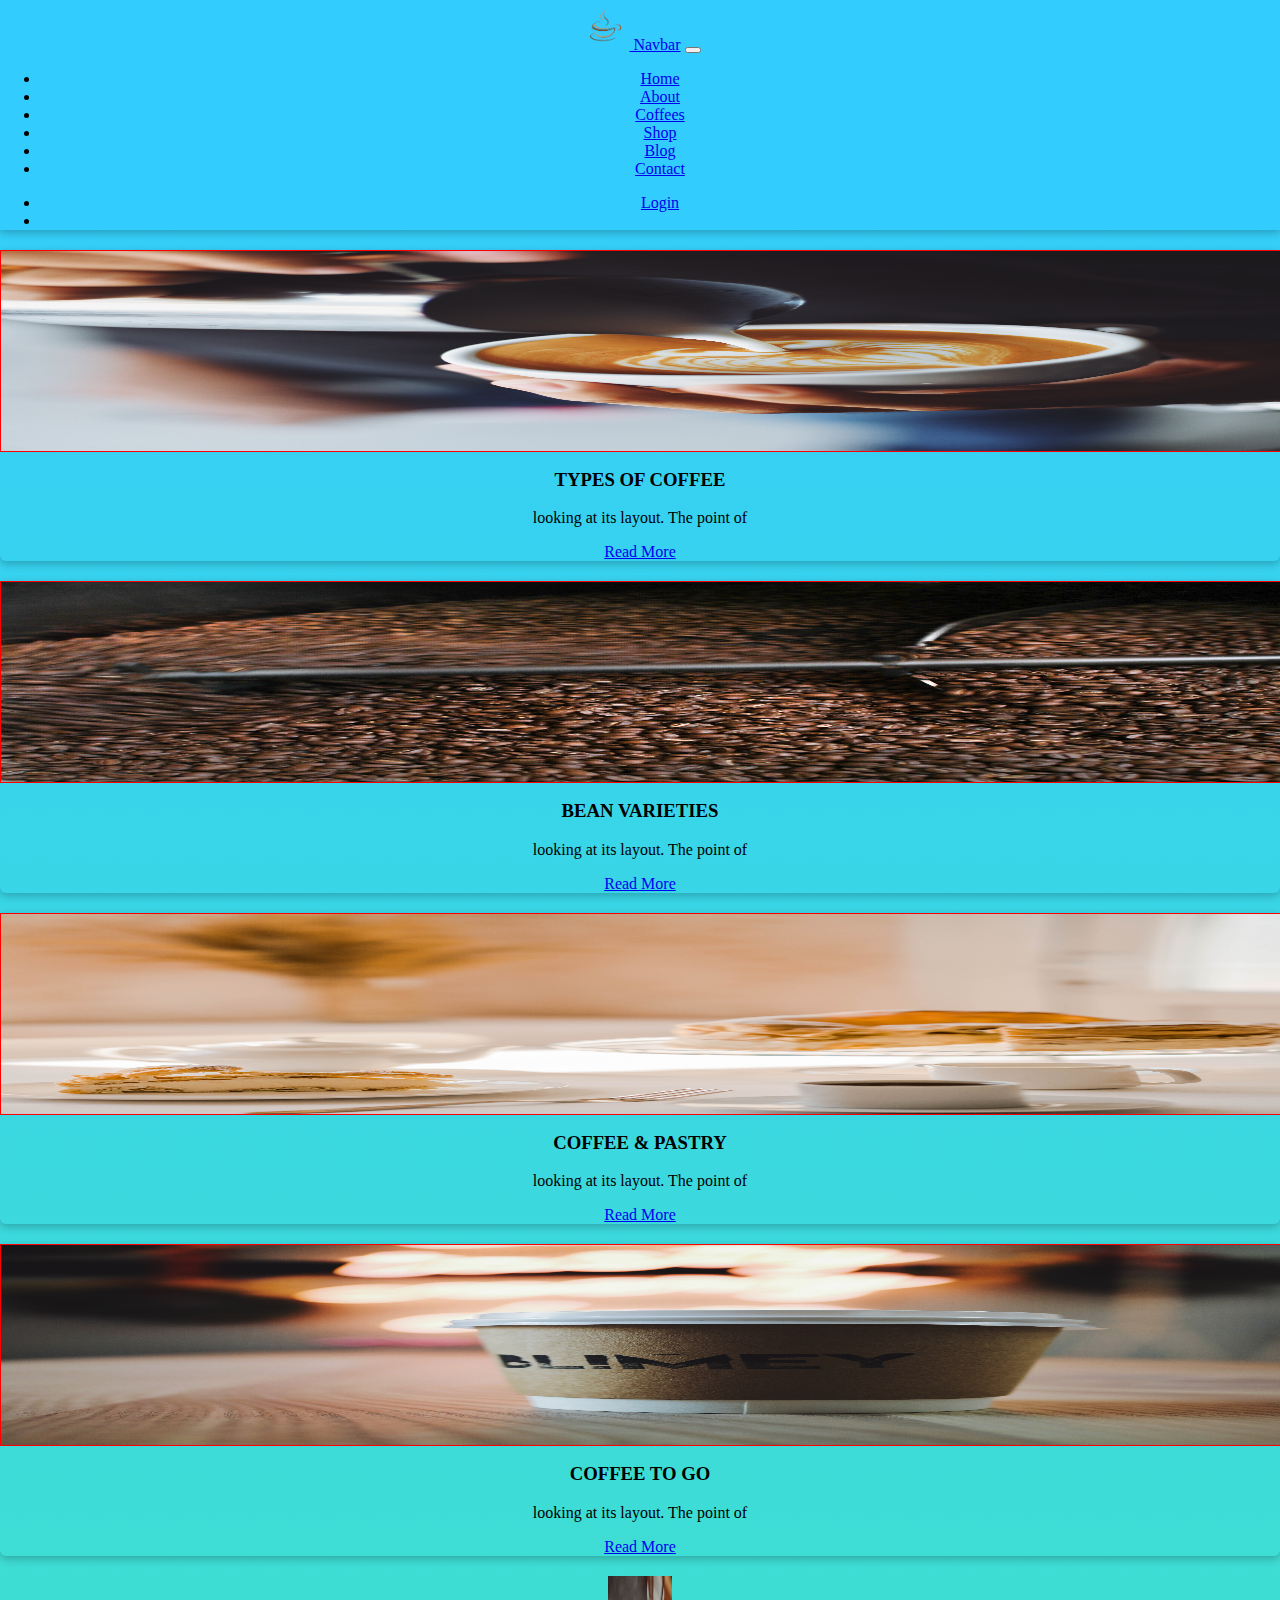
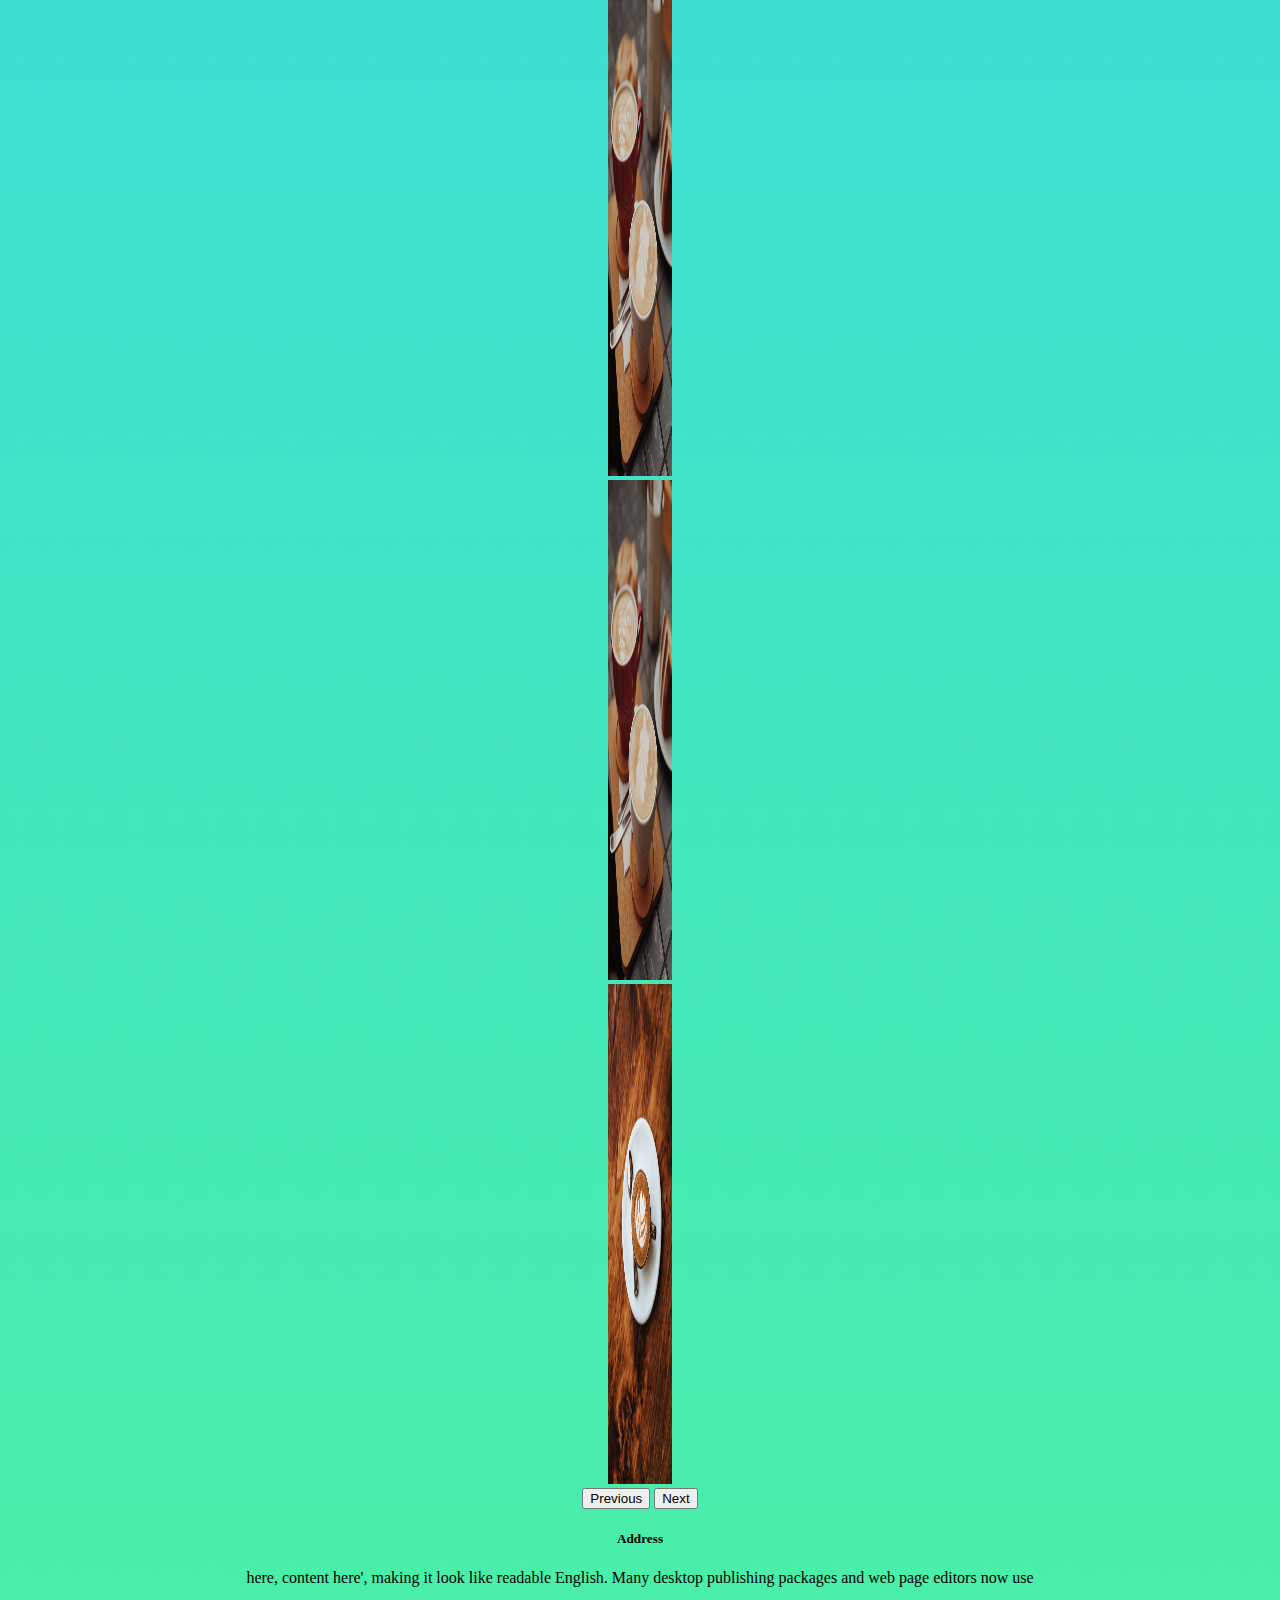
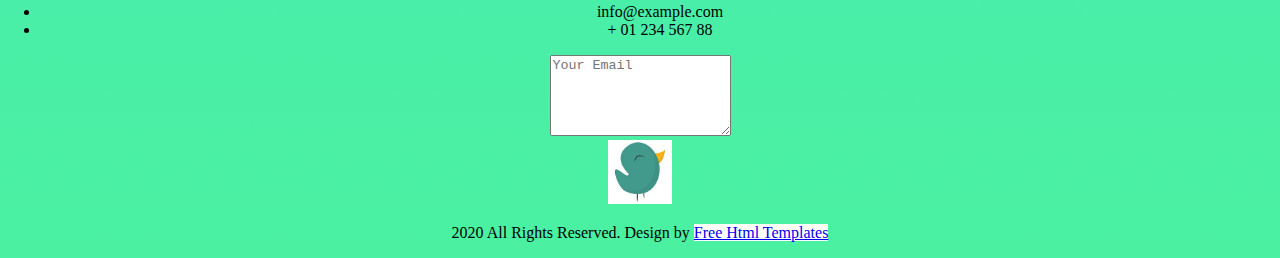
<file: index.html>
<!DOCTYPE html>
<html lang="en">
<head>
    <meta charset="UTF-8">
    <meta name="viewport" content="width=device-width, initial-scale=1.0">
    <title>CoffeeConnoisseurCafe</title>
    <link href="https://cdn.jsdelivr.net/npm/bootstrap@5.3.2/dist/css/bootstrap.min.css" rel="stylesheet" integrity="sha384-T3c6CoIi6uLrA9TneNEoa7RxnatzjcDSCmG1MXxSR1GAsXEV/Dwwykc2MPK8M2HN" crossorigin="anonymous">
    <meta name="CoffeeConnoisseurCafe" content=": Explore the world of coffee with our artisanal blends, brewing tips, and exclusive coffee-related content">
    
    
    <script src="https://cdn.jsdelivr.net/npm/bootstrap@5.3.2/dist/js/bootstrap.bundle.min.js" integrity="sha384-C6RzsynM9kWDrMNeT87bh95OGNyZPhcTNXj1NW7RuBCsyN/o0jlpcV8Qyq46cDfL" crossorigin="anonymous"></script>
    <link rel="stylesheet" type="text/css" href="index.css">
    <link rel="stylesheet" href="https://cdnjs.cloudflare.com/ajax/libs/font-awesome/6.4.2/css/all.min.css" integrity="sha512-z3gLpd7yknf1YoNbCzqRKc4qyor8gaKU1qmn+CShxbuBusANI9QpRohGBreCFkKxLhei6S9CQXFEbbKuqLg0DA==" crossorigin="anonymous" referrerpolicy="no-referrer" />

</head>
<body>
    <!-- <div class="header_section header_bg my-header">
        <div class="container-fluid"> -->


           <nav class="navbar navbar-expand-lg bg-body-tertiary "  >
              <div class="container-fluid">
                <!-- <a class="navbar-brand" href="#">Navbar</a> -->
                <a class="navbar-brand" href="index.html"><img src="images/logo.png" class="header"> Navbar</a>


                <button class="navbar-toggler" type="button" aria-label="Toggle navigation" aria-expanded="false" data-bs-toggle="collapse" data-bs-target="#navbarSupportedContent" aria-controls="navbarSupportedContent" aria-expanded="false" aria-label="Toggle navigation">
                  <span class="navbar-toggler-icon" s="navbar-toggler-icon"></span>
                </button>

      <!-- coffe part          -->
  <div class="collapse navbar-collapse" id="navbarSupportedContent">

                 <ul class="navbar-nav me-auto mb-2 mb-lg-0">
                     <li class="nav-item">
                        <a class="nav-link active" aria-current="page" href="index.html">Home</a>                 
                    </li>

                    <li class="nav-item">
                       <a class="nav-link" href="about.html">About</a>
                    </li>                 

                    <li class="nav-item active">
                       <a class="nav-link" href="coffees.html">Coffees</a>
                    </li>

                    <li class="nav-item">
                       <a class="nav-link" href="shop.html">Shop</a>
                    </li>

                    <li class="nav-item">
                       <a class="nav-link" href="blog.html">Blog</a>
                    </li>

                    <li class="nav-item">
                       <a class="nav-link" href="contact.html">Contact</a>
                    </li>

                 </ul>

           <form class="d-flex" role="search">
                    <div class="login_bt form-list">
                       <ul class="form-list-ul">
                          <li><a href="#"><span class="user_icon"><i class="fa fa-user" aria-hidden="true"></i></span>Login</a></li>
                          <li><a href="#"><i class="fa fa-search" aria-hidden="true"></i></a></li>
                       </ul>
                    </div>
           </form>

                </div>
              </div>
            </nav>


        <!-- </div>
     </div> -->
 <!-- coffe part          -->
     <div class="container my-3 coffe" >

        <div class="row  " >
            <div class="col m-1 coffee_container " >
               <div class="coffee_img"><img src="images/pexels-chevanon-photography-302896.jpg" class="object-fit-cover border rounded  " ></div>
               <h3 class="types_text">TYPES OF COFFEE</h3>
               <p class="looking_text">looking at its layout. The point of</p>
               <div class="read_bt "><a href="#">Read More</a></div>
            </div>
            <div class="col m-1 coffee_container" >
               <div class="coffee_img"><img src="images/type.jpg" class="object-fit-cover border rounded  "></div>
               <h3 class="types_text">BEAN VARIETIES</h3>
               <p class="looking_text">looking at its layout. The point of</p>
               <div class="read_bt"><a href="#">Read More</a></div>
            </div>
            <div class="col m-1 coffee_container" >
               <div class="coffee_img"><img src="images/COFFEE & PASTRY.jpg" class="object-fit-cover border rounded "></div>
               <h3 class="types_text">COFFEE & PASTRY</h3>
               <p class="looking_text">looking at its layout. The point of</p>
               <div class="read_bt "><a href="#">Read More</a></div>
            </div>
            <div class="col m-1 coffee_container" >
               <div class="coffee_img"><img src="images/COFFEE TO GO.jpg"  class="object-fit-cover border rounded "></div>
               <h3 class="types_text">COFFEE TO GO</h3>
               <p class="looking_text">looking at its layout. The point of</p>
               <div class="read_bt"><a href="#">Read More</a></div>
            </div>
         </div>


        <div id="carouselExampleControlsNoTouching" class="carousel slide my-5" data-bs-touch="false">
            <div class="carousel-inner">
              <div class="carousel-item active">
               <!-- object-fit: contain -->
                <img src="./images/2.jpg" style="height: 500px;" class="d-block w-100" alt="...">
              </div>
              <div class="carousel-item">
                <img src="./images/2.jpg" style="height: 500px" class="d-block w-100" alt="...">
              </div>
              <div class="carousel-item">
                <img src="./images/3.jpg" style="height: 500px" class="d-block w-100" alt="...">
              </div>
            </div>
            <button class="carousel-control-prev" type="button" data-bs-target="#carouselExampleControlsNoTouching" data-bs-slide="prev">
              <span class="carousel-control-prev-icon" aria-hidden="true"></span>
              <span class="visually-hidden">Previous</span>
            </button>
            <button class="carousel-control-next" type="button" data-bs-target="#carouselExampleControlsNoTouching" data-bs-slide="next">
              <span class="carousel-control-next-icon" aria-hidden="true"></span>
              <span class="visually-hidden">Next</span>
            </button>
          </div>
     </div>
     <!-- Remove the container if you want to extend the Footer to full width. -->


    <footer class="text-white text-center text-lg-start bg-dark " style="border: 0px solid red;">
    <!-- Grid container -->
    <div class="container px-4">

      <div class="row gx-5" id="footer-container">
        <div class="col">
         <div class="col-lg-4 col-md-12 mb-3 mb-md-0 my-5 p-3 " style="border: 0px solid red;">
            <h5 class="text-uppercase mb-4">Address</h5>
     
            <p>
               here, content here', making it look like readable English.
               Many desktop publishing packages and web page editors now use
            </p>
     
            <div class="mt-4 " >
              <!-- Facebook -->
              <a ><i class="fa-brands fa-facebook fa-2xl"></i></a>
              <!-- Dribbble -->
              <a ><i class="fa-brands fa-dribbble fa-2xl"></i></a>
              <!-- Twitter -->
              <a  ><i class="fa-brands fa-x-twitter fa-2xl"></i></a>
              <!-- Google + -->
              <a ><i class="fa-brands fa-google-plus-g fa-2xl"></i></a>
              <!-- Linkedin -->
            </div>
          </div>
        </div>
        <div class="col">
         <div class="row mt-4 site_bottom " style="border: 0px solid red;">
            <!--Grid column-->
            
            <div class="col-lg-4colmb-4 mb-md-0 " style="border: 0px solid red;">
         
                  <ul class="fa-ul " > 
                     <li class="mb-3 ">
                          <span class="fa-li"><i class="fas fa-envelope"></i></span><span class="ms-0">info@example.com</span>
                     </li>
                     <li class="mb-3">
                          <span class="fa-li"><i class="fas fa-phone"></i></span><span class="ms-0">+ 01 234 567 88</span>
                     </li>
                  </ul>

                  <div class="form-group">
                      <textarea class="update_mail" placeholder="Your Email" rows="5" id="comment" name="Your Email"></textarea>
                  <div class="subscribe_bt"><a href="#"><img src="./images/small.jpg"></a></div>
            </div>
       
           </div>
        </div>
      </div>

    </div>
    <!-- Grid container -->
    <div class="text-center p-3" >
        <p class="copyright_text">2020 All Rights Reserved. Design by <a href="https://html.design" style="background-color: white" >Free Html Templates</a></p>
     </div>
    <!-- Copyright -->
  </footer>
  
<!-- End of .container -->

</body>
</html>
</file>
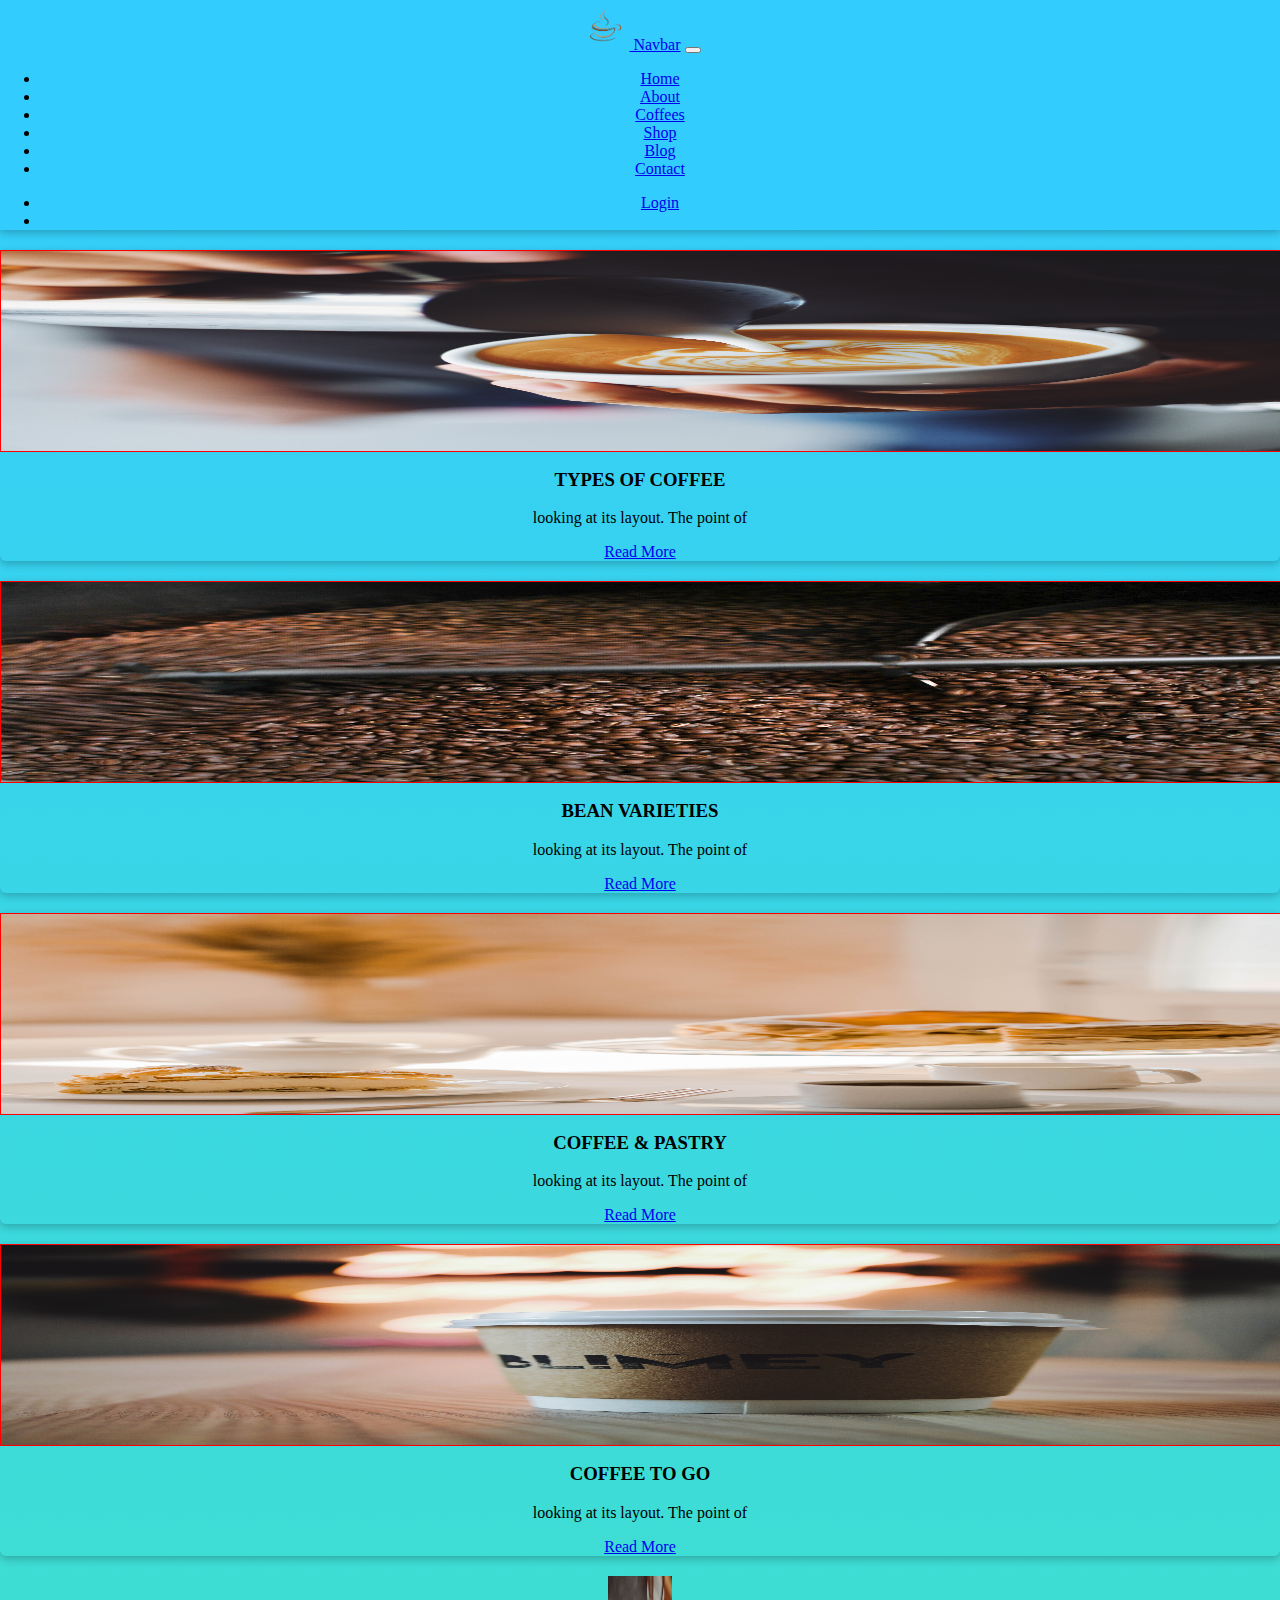
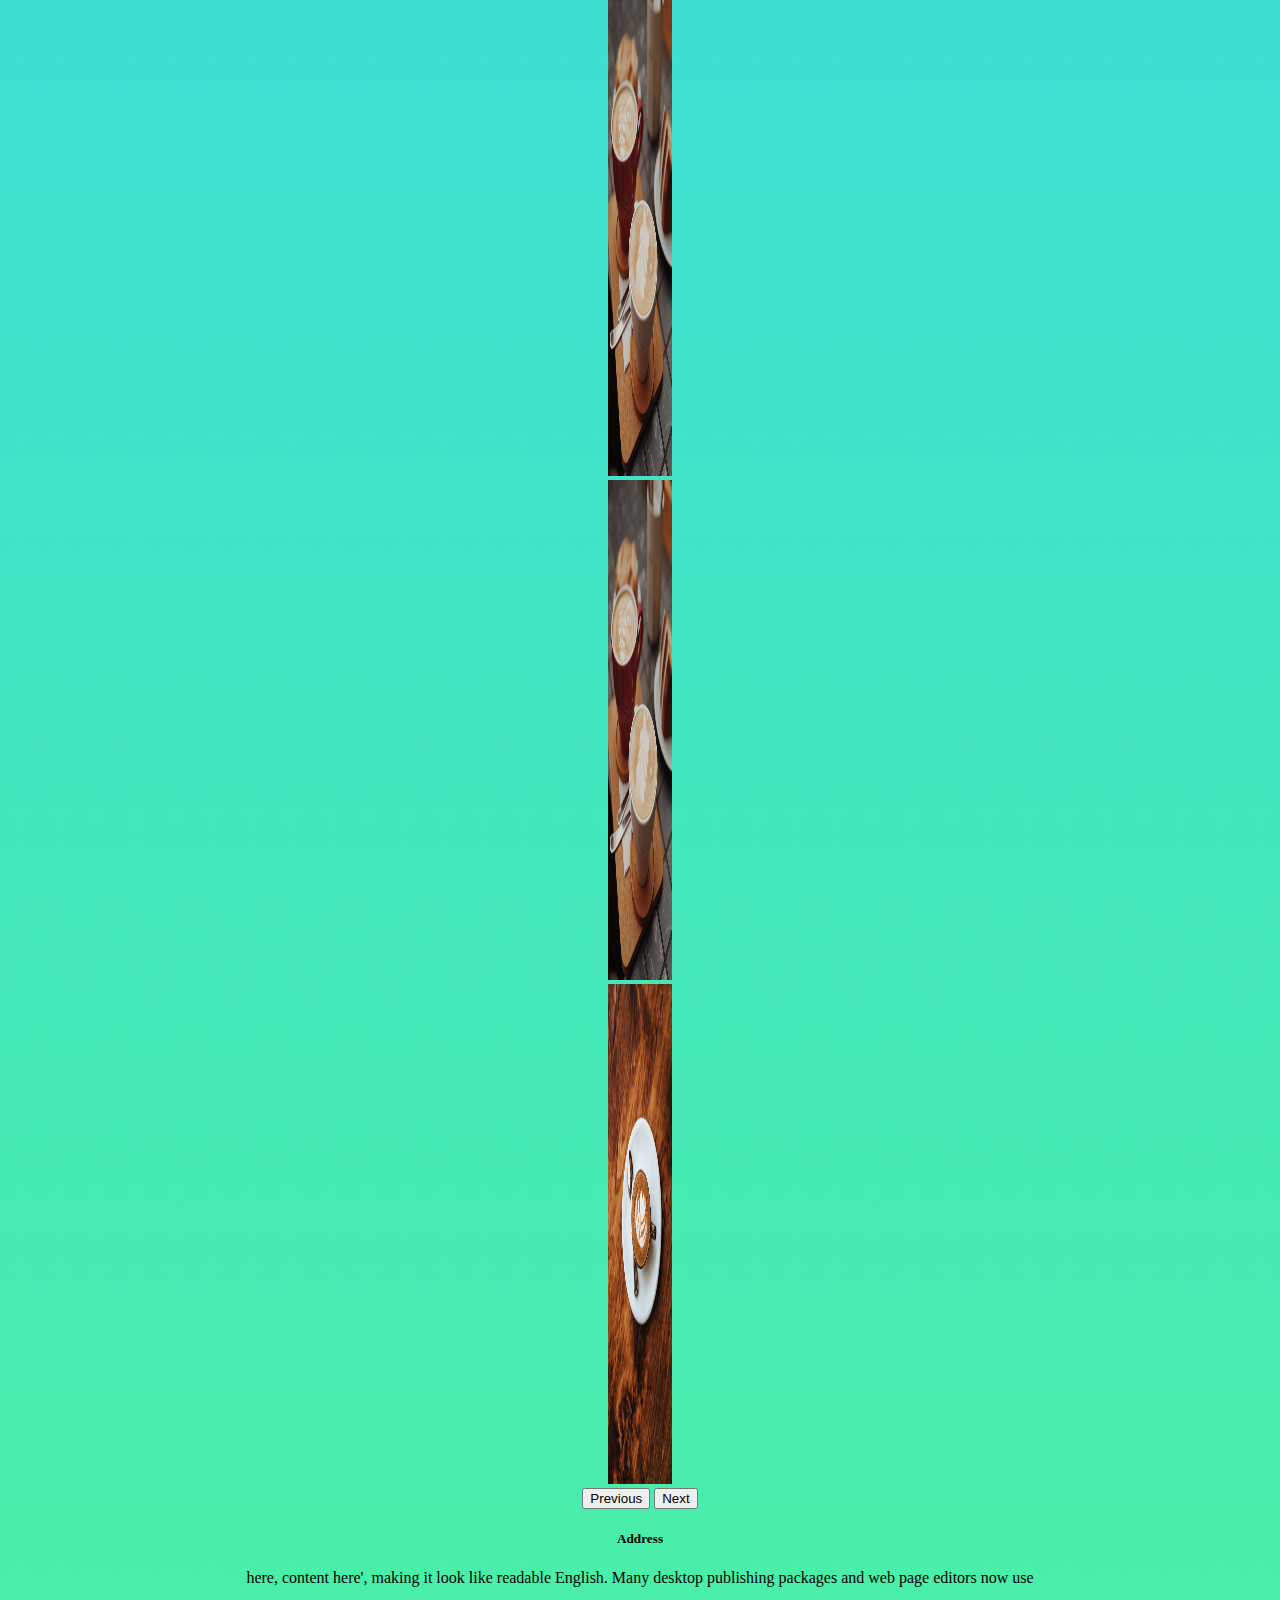
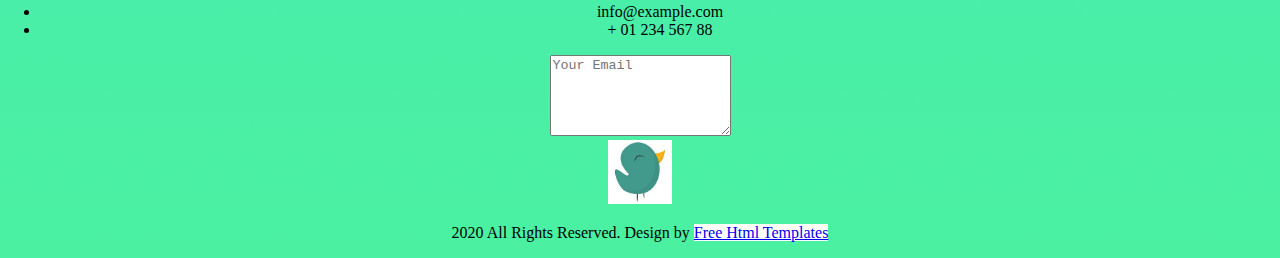
<file: CoffeeConnoisseurCafe.html>
<!DOCTYPE html>
<html lang="en">
<head>
    <meta charset="UTF-8">
    <meta name="viewport" content="width=device-width, initial-scale=1.0">
    <title>CoffeeConnoisseurCafe</title>
    <link href="https://cdn.jsdelivr.net/npm/bootstrap@5.3.2/dist/css/bootstrap.min.css" rel="stylesheet" integrity="sha384-T3c6CoIi6uLrA9TneNEoa7RxnatzjcDSCmG1MXxSR1GAsXEV/Dwwykc2MPK8M2HN" crossorigin="anonymous">
    <meta name="CoffeeConnoisseurCafe" content=": Explore the world of coffee with our artisanal blends, brewing tips, and exclusive coffee-related content">
    
    
    <script src="https://cdn.jsdelivr.net/npm/bootstrap@5.3.2/dist/js/bootstrap.bundle.min.js" integrity="sha384-C6RzsynM9kWDrMNeT87bh95OGNyZPhcTNXj1NW7RuBCsyN/o0jlpcV8Qyq46cDfL" crossorigin="anonymous"></script>
    <link rel="stylesheet" type="text/css" href="CoffeeConnoisseurCafe.css">
    <link rel="stylesheet" href="https://cdnjs.cloudflare.com/ajax/libs/font-awesome/6.4.2/css/all.min.css" integrity="sha512-z3gLpd7yknf1YoNbCzqRKc4qyor8gaKU1qmn+CShxbuBusANI9QpRohGBreCFkKxLhei6S9CQXFEbbKuqLg0DA==" crossorigin="anonymous" referrerpolicy="no-referrer" />

</head>
<body>
    <!-- <div class="header_section header_bg my-header">
        <div class="container-fluid"> -->


           <nav class="navbar navbar-expand-lg bg-body-tertiary "  >
              <div class="container-fluid">
                <!-- <a class="navbar-brand" href="#">Navbar</a> -->
                <a class="navbar-brand" href="index.html"><img src="images/logo.png" class="header"> Navbar</a>


                <button class="navbar-toggler" type="button" aria-label="Toggle navigation" aria-expanded="false" data-bs-toggle="collapse" data-bs-target="#navbarSupportedContent" aria-controls="navbarSupportedContent" aria-expanded="false" aria-label="Toggle navigation">
                  <span class="navbar-toggler-icon" s="navbar-toggler-icon"></span>
                </button>

      <!-- coffe part          -->
  <div class="collapse navbar-collapse" id="navbarSupportedContent">

                 <ul class="navbar-nav me-auto mb-2 mb-lg-0">
                     <li class="nav-item">
                        <a class="nav-link active" aria-current="page" href="index.html">Home</a>                 
                    </li>

                    <li class="nav-item">
                       <a class="nav-link" href="about.html">About</a>
                    </li>                 

                    <li class="nav-item active">
                       <a class="nav-link" href="coffees.html">Coffees</a>
                    </li>

                    <li class="nav-item">
                       <a class="nav-link" href="shop.html">Shop</a>
                    </li>

                    <li class="nav-item">
                       <a class="nav-link" href="blog.html">Blog</a>
                    </li>

                    <li class="nav-item">
                       <a class="nav-link" href="contact.html">Contact</a>
                    </li>

                 </ul>

           <form class="d-flex" role="search">
                    <div class="login_bt form-list">
                       <ul class="form-list-ul">
                          <li><a href="#"><span class="user_icon"><i class="fa fa-user" aria-hidden="true"></i></span>Login</a></li>
                          <li><a href="#"><i class="fa fa-search" aria-hidden="true"></i></a></li>
                       </ul>
                    </div>
           </form>

                </div>
              </div>
            </nav>


        <!-- </div>
     </div> -->
 <!-- coffe part          -->
     <div class="container my-3 coffe" >

        <div class="row  " >
            <div class="col m-1 coffee_container " >
               <div class="coffee_img"><img src="images/pexels-chevanon-photography-302896.jpg" class="object-fit-cover border rounded  " ></div>
               <h3 class="types_text">TYPES OF COFFEE</h3>
               <p class="looking_text">looking at its layout. The point of</p>
               <div class="read_bt "><a href="#">Read More</a></div>
            </div>
            <div class="col m-1 coffee_container" >
               <div class="coffee_img"><img src="images/type.jpg" class="object-fit-cover border rounded  "></div>
               <h3 class="types_text">BEAN VARIETIES</h3>
               <p class="looking_text">looking at its layout. The point of</p>
               <div class="read_bt"><a href="#">Read More</a></div>
            </div>
            <div class="col m-1 coffee_container" >
               <div class="coffee_img"><img src="images/COFFEE & PASTRY.jpg" class="object-fit-cover border rounded "></div>
               <h3 class="types_text">COFFEE & PASTRY</h3>
               <p class="looking_text">looking at its layout. The point of</p>
               <div class="read_bt "><a href="#">Read More</a></div>
            </div>
            <div class="col m-1 coffee_container" >
               <div class="coffee_img"><img src="images/COFFEE TO GO.jpg"  class="object-fit-cover border rounded "></div>
               <h3 class="types_text">COFFEE TO GO</h3>
               <p class="looking_text">looking at its layout. The point of</p>
               <div class="read_bt"><a href="#">Read More</a></div>
            </div>
         </div>


        <div id="carouselExampleControlsNoTouching" class="carousel slide my-5" data-bs-touch="false">
            <div class="carousel-inner">
              <div class="carousel-item active">
               <!-- object-fit: contain -->
                <img src="./images/2.jpg" style="height: 500px;" class="d-block w-100" alt="...">
              </div>
              <div class="carousel-item">
                <img src="./images/2.jpg" style="height: 500px" class="d-block w-100" alt="...">
              </div>
              <div class="carousel-item">
                <img src="./images/3.jpg" style="height: 500px" class="d-block w-100" alt="...">
              </div>
            </div>
            <button class="carousel-control-prev" type="button" data-bs-target="#carouselExampleControlsNoTouching" data-bs-slide="prev">
              <span class="carousel-control-prev-icon" aria-hidden="true"></span>
              <span class="visually-hidden">Previous</span>
            </button>
            <button class="carousel-control-next" type="button" data-bs-target="#carouselExampleControlsNoTouching" data-bs-slide="next">
              <span class="carousel-control-next-icon" aria-hidden="true"></span>
              <span class="visually-hidden">Next</span>
            </button>
          </div>
     </div>
     <!-- Remove the container if you want to extend the Footer to full width. -->


    <footer class="text-white text-center text-lg-start bg-dark " style="border: 0px solid red;">
    <!-- Grid container -->
    <div class="container px-4">

      <div class="row gx-5" id="footer-container">
        <div class="col">
         <div class="col-lg-4 col-md-12 mb-3 mb-md-0 my-5 p-3 " style="border: 0px solid red;">
            <h5 class="text-uppercase mb-4">Address</h5>
     
            <p>
               here, content here', making it look like readable English.
               Many desktop publishing packages and web page editors now use
            </p>
     
            <div class="mt-4 " >
              <!-- Facebook -->
              <a ><i class="fa-brands fa-facebook fa-2xl"></i></a>
              <!-- Dribbble -->
              <a ><i class="fa-brands fa-dribbble fa-2xl"></i></a>
              <!-- Twitter -->
              <a  ><i class="fa-brands fa-x-twitter fa-2xl"></i></a>
              <!-- Google + -->
              <a ><i class="fa-brands fa-google-plus-g fa-2xl"></i></a>
              <!-- Linkedin -->
            </div>
          </div>
        </div>
        <div class="col">
         <div class="row mt-4 site_bottom " style="border: 0px solid red;">
            <!--Grid column-->
            
            <div class="col-lg-4colmb-4 mb-md-0 " style="border: 0px solid red;">
         
                  <ul class="fa-ul " > 
                     <li class="mb-3 ">
                          <span class="fa-li"><i class="fas fa-envelope"></i></span><span class="ms-0">info@example.com</span>
                     </li>
                     <li class="mb-3">
                          <span class="fa-li"><i class="fas fa-phone"></i></span><span class="ms-0">+ 01 234 567 88</span>
                     </li>
                  </ul>

                  <div class="form-group">
                      <textarea class="update_mail" placeholder="Your Email" rows="5" id="comment" name="Your Email"></textarea>
                  <div class="subscribe_bt"><a href="#"><img src="./images/small.jpg"></a></div>
            </div>
       
           </div>
        </div>
      </div>

    </div>
    <!-- Grid container -->
    <div class="text-center p-3" >
        <p class="copyright_text">2020 All Rights Reserved. Design by <a href="https://html.design" style="background-color: white" >Free Html Templates</a></p>
     </div>
    <!-- Copyright -->
  </footer>
  
<!-- End of .container -->

</body>
</html>
</file>
<file: index.css>
.header {
    width: 50px;
    height: 50px;
}
img {
  width: 5%;
}
body  {
    margin: 0px;
    padding: 0px;
    background: linear-gradient(to bottom, #33ccff 0%, #4bf1a1 100%);
    text-align: center;
  }
  .center {
    display: block;
    margin-left: 20%;
    margin-right: 20%;
    width: 50%;
    margin-top: 20px;
    margin-bottom: 20px;
  }
  .coffee_img img{
    height: 100%;
     /* object-fit: fill; */
     width: 100%;
     border: 1px solid red;
  }
  .coffee_img {
    height: 200px;
     border: 0px solid red;
     margin-top: 20px;
     margin-bottom: 10px;
     border-radius: 5px;
  }

  .coffee_container{
   border: 0px solid red;
     width: 100%;
     margin-bottom: 20px;
     border-radius: 6px;
     box-shadow: rgba(0, 0, 0, 0.24) 0px 3px 8px;
  }
  .coffee_container:hover{
    -ms-transform: scale(1.5); /* IE 9 */
    -webkit-transform: scale(1.5); /* Safari 3-8 */
    transform: scale(1.01); 
  }

  .coffe >div {
    /* padding: 10px;
     object-fit: fill; */
     border-radius: 5px;
     border: 0px solid red;
  }
.read_bt
{
  border: 0px solid red;
  margin-bottom: 20px;
}
  
.navbar
{
  background: linear-gradient(to bottom, #33ccff 0%, #33ccff 70%);
  box-shadow: rgba(0, 0, 0, 0.24) 0px 3px 8px;
}
</file>
<file: CoffeeConnoisseurCafe.css>
.header {
    width: 50px;
    height: 50px;
}
img {
  width: 5%;
}
body  {
    margin: 0px;
    padding: 0px;
    background: linear-gradient(to bottom, #33ccff 0%, #4bf1a1 100%);
    text-align: center;
  }
  .center {
    display: block;
    margin-left: 20%;
    margin-right: 20%;
    width: 50%;
    margin-top: 20px;
    margin-bottom: 20px;
  }
  .coffee_img img{
    height: 100%;
     /* object-fit: fill; */
     width: 100%;
     border: 1px solid red;
  }
  .coffee_img {
    height: 200px;
     border: 0px solid red;
     margin-top: 20px;
     margin-bottom: 10px;
     border-radius: 5px;
  }

  .coffee_container{
   border: 0px solid red;
     width: 100%;
     margin-bottom: 20px;
     border-radius: 6px;
     box-shadow: rgba(0, 0, 0, 0.24) 0px 3px 8px;
  }
  .coffee_container:hover{
    -ms-transform: scale(1.5); /* IE 9 */
    -webkit-transform: scale(1.5); /* Safari 3-8 */
    transform: scale(1.01); 
  }

  .coffe >div {
    /* padding: 10px;
     object-fit: fill; */
     border-radius: 5px;
     border: 0px solid red;
  }
.read_bt
{
  border: 0px solid red;
  margin-bottom: 20px;
}
  
.navbar
{
  background: linear-gradient(to bottom, #33ccff 0%, #33ccff 70%);
  box-shadow: rgba(0, 0, 0, 0.24) 0px 3px 8px;
}
</file>
